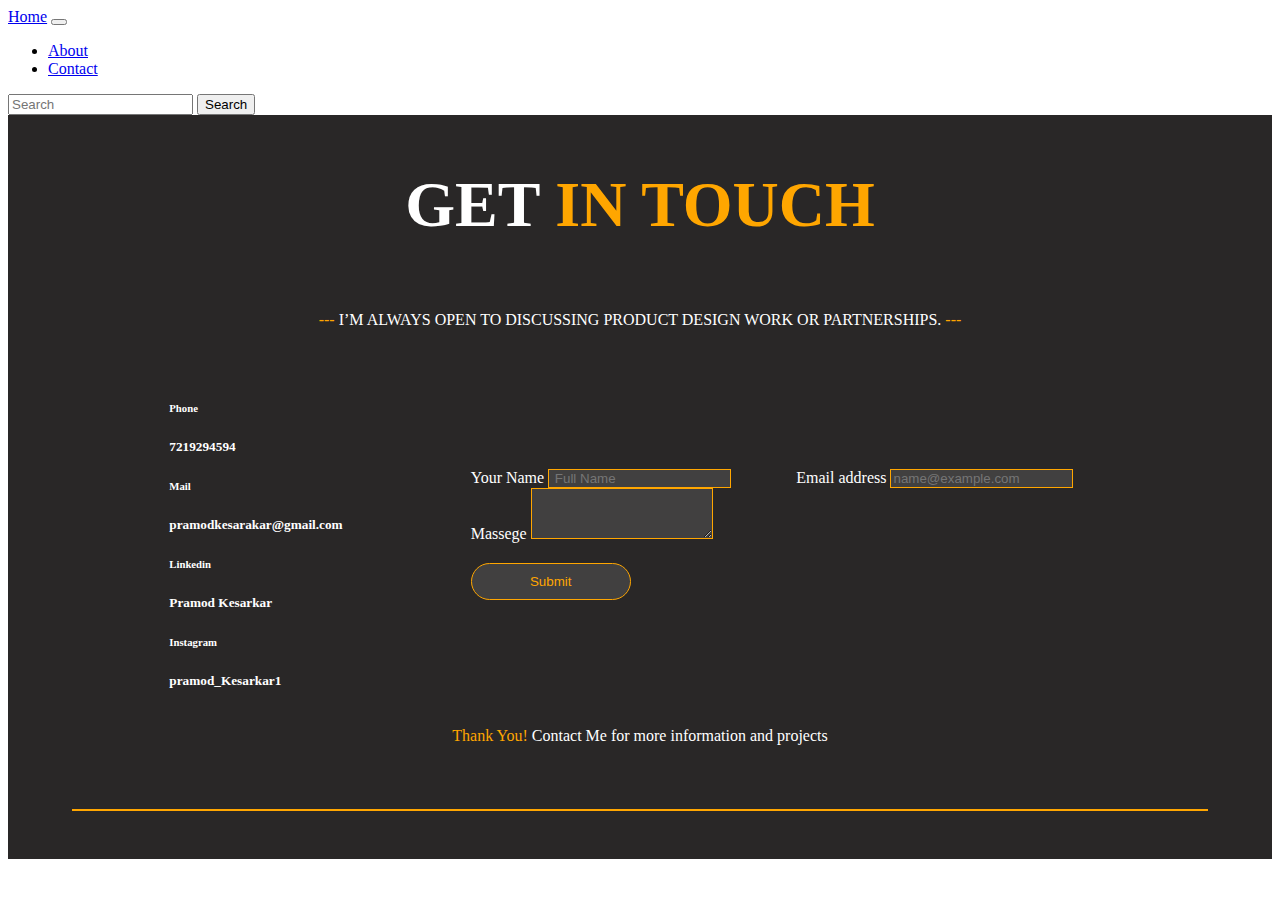
<file: contact.html>
<!doctype html>
<html lang="en">

<head>
    <meta charset="utf-8">
    <meta name="viewport" content="width=device-width, initial-scale=1">
    <title>MyInfo</title>
    <link rel="stylesheet" href="style.css">
    <link href="https://cdn.jsdelivr.net/npm/bootstrap@5.2.2/dist/css/bootstrap.min.css" rel="stylesheet"
        integrity="sha384-Zenh87qX5JnK2Jl0vWa8Ck2rdkQ2Bzep5IDxbcnCeuOxjzrPF/et3URy9Bv1WTRi" crossorigin="anonymous">
</head>

<body>
    <div class="navmain">
        <nav class="navbar navbar-dark navbar-expand-lg bg-dark">
            <div class="container-fluid">
                <a class="navbar-brand" href="/">Home</a>
                <button class="navbar-toggler" type="button" data-bs-toggle="collapse"
                    data-bs-target="#navbarSupportedContent" aria-controls="navbarSupportedContent"
                    aria-expanded="false" aria-label="Toggle navigation">
                    <span class="navbar-toggler-icon"></span>
                </button>
                <div class="collapse navbar-collapse" id="navbarSupportedContent">
                    <ul class="navbar-nav me-auto mb-2 mb-lg-0">
                        <li class="nav-item">
                            <a class="nav-link active" aria-current="page" href="about.html">About</a>
                        </li>
                        <li class="nav-item">
                            <a class="nav-link active" aria-current="page" href="contact.html">Contact</a>
                        </li>
                    </ul>
                    <form class="d-flex" role="search">
                        <input class="form-control me-2" type="search" placeholder="Search" aria-label="Search">
                        <button class="btn btn-outline-info" type="submit">Search</button>
                    </form>
                </div>
            </div>
        </nav>
    </div>
    <div class="contact">
        <div class="conh">
            <h2 class="conh1">GET <span class="conh2">IN TOUCH</span></h2>
        </div>
        <div class="conhsub">
            <p><span class="headtext2">---</span> I’M ALWAYS OPEN TO DISCUSSING PRODUCT DESIGN WORK OR PARTNERSHIPS.
                <span class="headtext2">---</span></p>
        </div>
        <div class="con1">
            <div class="coninfo">
                <div class="phone">
                    <h6 class="phhead">Phone</h6>
                    <h5 class="phno">7219294594</h5>
                </div>
                <div class="mail acc">
                    <h6 class="mailhead">Mail</h6>
                    <h5 class="mailid">pramodkesarakar@gmail.com</h5>
                </div>
                <div class="linkedin acc">
                    <h6 class="lkhead">Linkedin</h6>
                    <h5 class="lkid">Pramod Kesarkar</h5>
                </div>
                <div class="insta acc">
                    <h6 class="lkhead">Instagram</h6>
                    <h5 class="lkid">pramod_Kesarkar1</h5>
                </div>
            </div>
            <div class="conform">
                <div class="mb-3" style="display: flex; ">
                    <div class="formlable" style="margin-right:6px ;">
                        <label for="exampleFormControlInput1" class="form-label">Your Name</label>
                        <input style="background-color:rgb(65, 64, 64); border: 1px solid rgb(255, 166, 0);" type="text"
                            class="form-control" id="exampleFormControlInput1" placeholder=" Full Name">
                    </div>
                    <div class="formlable" style="margin-left:6px ;">
                        <label for="exampleFormControlInput1" class="form-label">Email address</label>
                        <input style="background-color:rgb(65, 64, 64); border: 1px solid rgb(255, 166, 0);" type="email"
                            class="form-control" id="exampleFormControlInput1" placeholder="name@example.com">
                    </div>
                </div>
                <div class="mb-3">
                    <label for="exampleFormControlTextarea1" class="form-label">Massege</label>
                    <textarea style="background-color:rgb(65, 64, 64); border: 1px solid rgb(255, 166, 0);"
                        class="form-control" id="exampleFormControlTextarea1" rows="3"></textarea>
                </div>
                <div class="fomb">
                    <button type="button" class="button b2" >Submit</button>
                </div>
            </div>
        </div>
        <div class="msgend">
            <p><span class="msgend1">Thank You! </span>Contact Me for more information and projects</p>
        </div>
        <div class="linebg">

            <p class="line"></p>
        </div>

    </div>
</body>

</html>
</file>
<file: style.css>
.navmain{
    position: static;
}

.bgimg{
    width: 100%;
    height: 40rem;
}

.bg{
    background-image:url('home_back.jpg') ;
    background-repeat: no-repeat;
    background-size: 100% 100%;
    height: 40rem;
    display:flex;
    justify-content: center;
    
}

.home{
    display: flex;
    flex-direction: column;
    justify-content:center;
    justify-items: center;
}

#hi{
    color: rgb(255, 255, 255);
    width: 10rem;
    margin-left: 20rem;
    font-size: 1rem;
    margin-top: 1rem;

}
.title{
    color: white;
    width: 27rem;
    margin-left: 20rem;
    font-size: 2.5rem;
    margin-top: 1rem;
}
.spanh{
    color: rgb(255, 187, 0);
}
.homepara{
    color: white;
    width: 30rem;
    margin-left: 20rem;
    margin-top: 1rem;
}
.buttoncon{
    width: 25rem;
    margin-left: 20rem;
    margin-top: 1rem;
    display: flex;
    justify-content: space-around;
}
.button{
    width: 10rem;
    border-radius: 20px;
    padding: 10px 14px;
    cursor: pointer;
}
.b1{
    background-color:  rgb(255, 166, 0);
    color: white;
    border: 1px solid rgb(255, 166, 0);
}
#idb1{
    text-decoration: none;
    color: white;
}
.b2{
    background-color:  rgb(65, 64, 64);
    color:rgb(255, 166, 0);
    border: 1px solid rgb(255, 166, 0);
    text-decoration: none;
}

.b1:hover{
    background-color:rgb(65, 64, 64);
}

.b2:hover{
    background-color:rgb(255, 166, 0);
    color: white;
    text-decoration: none;
}
/* css for about page */
.about{
    background-color:rgb(41, 39, 39) ;
    
}
.abhead{
    display: flex;
    flex-direction: column;
    justify-content: center;
    align-items: center;
}
.headtext1{
    color: white;
    font-size: 5rem;
}
.headtext2{
    color: rgb(255, 166, 0);
}
.hsubtxt{
    color: white;
}
.about2{
    display: flex;
    justify-content: center;
    align-items: center;
    padding-bottom: 3rem;
    margin-left: 5rem;
    margin-right: 5rem;
    margin-top: 3rem;
    border-bottom: 2px solid rgb(255, 166, 0);
}
.abimg{
    height: 20rem;
    border-bottom: 5px solid rgb(255, 166, 0);
    border-right: 5px solid rgb(255, 166, 0);
}
.tablekey{
    color: white;
    /* border: 2px solid white; */
    margin: 30px 10px;
}
.tabledata{
    color: rgb(221, 221, 221);
    margin-left: 15px;
}
.about3{
    color: white;
    display: flex;
    justify-content: center;
    margin-top: 2rem;
}
.edu{
    width: 40%;
    padding-left: 2rem;
    border-left: 1px solid rgb(255, 166, 0);
}
.eduname{
    color: rgb(255, 166, 0);
    margin: 0;
}
.fname{
    color: aliceblue;
}
.spe,.clg{
    margin: 0;
}
.oneblock{
    margin: 20px 0px;
}
.date{
    display: list-item;
}
.about4{
    color: white;
    margin: 0px 20px;
    display: grid;
    grid-template-columns: repeat(3,1fr);

}
.ab4title{
    color: white;
    margin-top: 4rem;
    display: flex;
    justify-content: center;
    color: rgb(255, 166, 0);
}
.con4 {
    width: 95%; 
    background-color: #ddd; 
  }
  .skills {
    text-align: right;
    padding-top: 6px;
    padding-bottom: 6px;
    color: white;
  }
  .html {
    width: 80%; 
    background-color: rgb(255, 166, 0);
}
  .css {
    width: 75%; 
    background-color: rgb(255, 166, 0);
}
  .js {
    width: 65%; 
    background-color: rgb(255, 166, 0);
}
  .react {
    width: 50%; 
    background-color: rgb(255, 166, 0);
}
  .c {
    width: 80%; 
    background-color: rgb(255, 166, 0);
}
  .cpp {
    width: 70%; 
    background-color: rgb(255, 166, 0);
}
  .py {
    width: 60%; 
    background-color: rgb(255, 166, 0);
}
  .git1 {
    width: 90%; 
    background-color: rgb(255, 166, 0);
}
  .node {
    width: 60%; 
    background-color: rgb(255, 166, 0);
}

.cvbut{
    display: flex;
    justify-content: center;
    align-items: center;
    padding: 2rem;
}
.contact{
    background-color: rgb(41, 39, 39);
    color: white;
}
.conh{
    display: flex;
    justify-content: center;
    justify-items: center;
}
.conhsub{
    display: flex;
    justify-content: center;
    justify-items: center;
}
.conh1{
    font-size: 4rem;
}
.conh2{
    font-size: 4rem;
    color: rgb(255, 166, 0);
}
.con1{
    display: flex;
    justify-content: center;
    align-items: center;
    margin-top: 2rem;
    
}
.coninfo{
    margin: 0px 4rem;
}
.conform{
    width: 40rem;
    margin: 0px 4rem;
}
.fomb{
    padding: 20px 0px;
}
.acc{
    margin-top: 18px;
}
.formlable{
    width: 49%;
}
.bot{
    width: 1rem;
}
.msgend{
    display: flex;
    justify-content: center;
    align-items: center;
    padding-bottom: 2rem;
}
.msgend1{
    color: rgb(255, 166, 0);
}
.line{
    border-bottom: 2px solid rgb(255, 166, 0);
    margin-bottom: 2rem;
}
.linebg{
    background-color: rgb(41, 39, 39);
    padding-bottom: 1rem;
    margin-left: 4rem;
    margin-right: 4rem;
}
</file>
